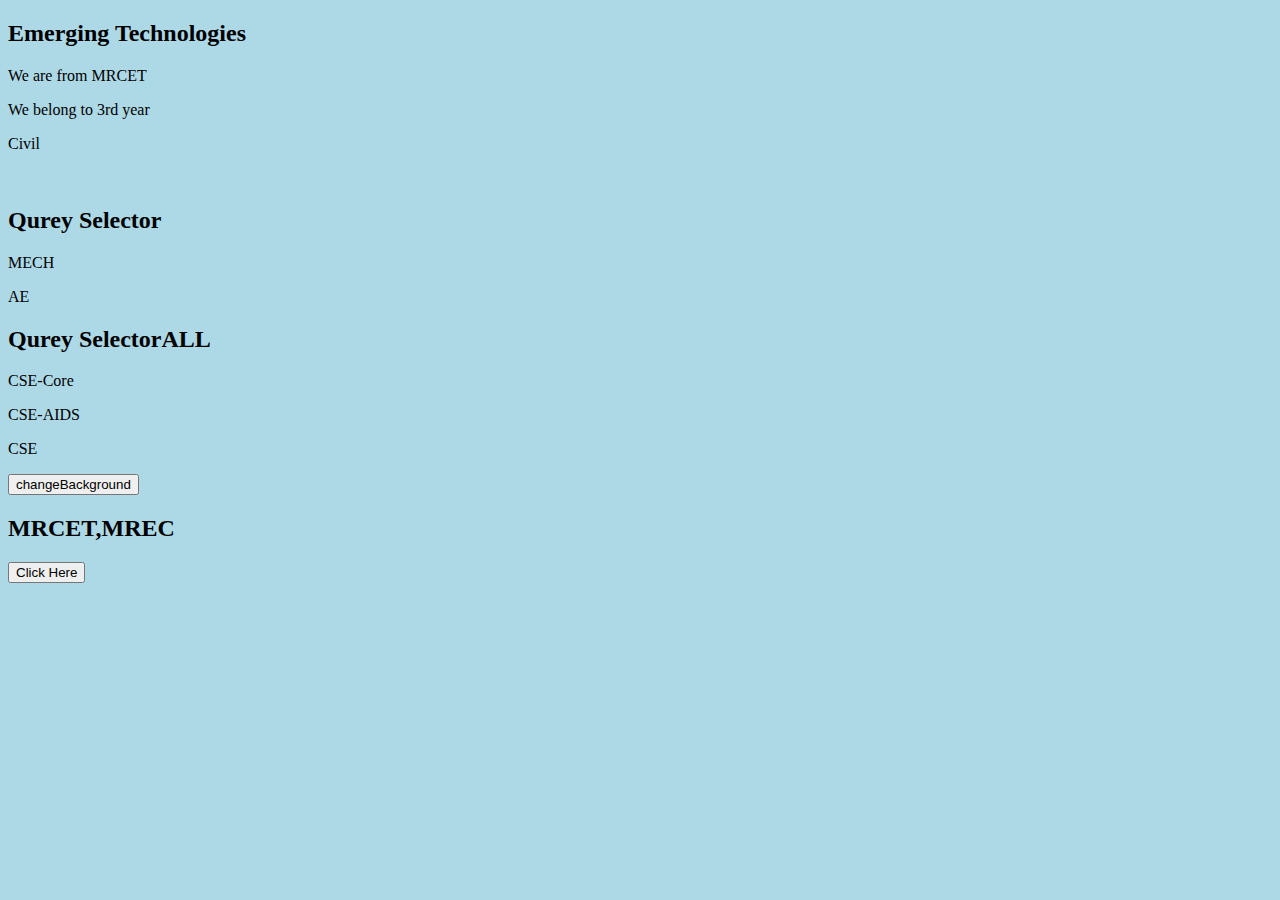
<file: domquery.html>
<!DOCTYPE html>
<html lang="en">
<head>
    <meta charset="UTF-8">
    <meta name="viewport" content="width=device-width, initial-scale=1.0">
    <title>Document</title>
<h2>Emerging Technologies</h2>
    <p class="em">We are from MRCET</p>
    <p class="em">We belong to 3rd year</p>
    <p class="em">Civil</p><br>
    <h2>Qurey Selector</h2>
    <p class="dsa">MECH</p>
    <p class="dsa">AE</p>
    <h2>Qurey SelectorALL</h2>
    <p class="eb">CSE-Core</p>
    <p class="eb">CSE-AIDS</p>
    <p class="eb">CSE</p>
    <button onclick="changeBackground()">changeBackground</button>
    <h2 id="clg">MRCET,MREC</h2>
    <button onclick="changetext()">Click Here</button>
    <script src="domquery.js"></script>
</body>
</html>
</file>
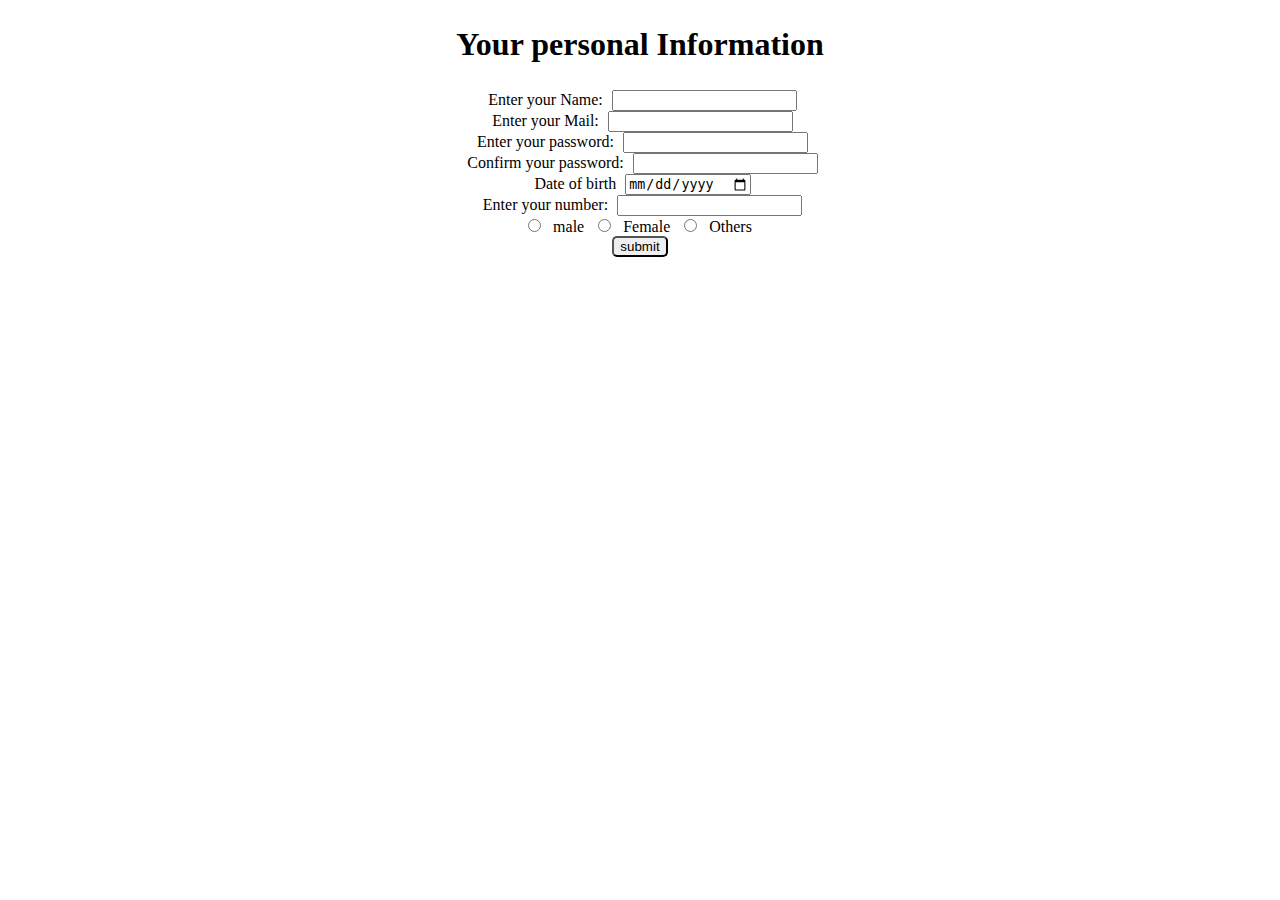
<file: forms.html>
<!DOCTYPE html>
<html lang="en">
<center>
<head>
    <meta charset="UTF-8">
    <meta name="viewport" content="width=device-width, initial-scale=1.0">
    <title>Document</title>
    <style>
        h1,label{
            padding: 5px;
            border-radius: 5px;
        }
        button{
            text-align: center;
            border-radius: 5px;
        }
    </style>
</head>
<body>
    <h1>Your personal Information</h1>
    <label for="name">Enter your Name:</label>
    <input type="name" id="name" required><br>
    <label for="email">Enter your Mail:</label>
    <input type="email" id="email" required><br>
    <label for="password">Enter your password:</label>
    <input type="password" id="password" required><br>
    <label for="password">Confirm your password:</label>
    <input type="password" id="password" required><br>
    <label for="dob">Date of birth</label>
    <input type="date" id="dob" required><br>
    <label for="number">Enter your number:</label>
    <input type="phone" id="number" required><br>
    <div>
        <input type="radio" id="male" id="male" name="gender">
        <label for="male">male</label>
        <input type="radio" id="female" id="female" name="gender">
        <label for="female">Female</label>
        <input type="radio" id="others" id="others" name="gender">
        <label for="others">Others</label>
    </div>
    <button>submit</button>
</center>
</body>
</html>
</file>
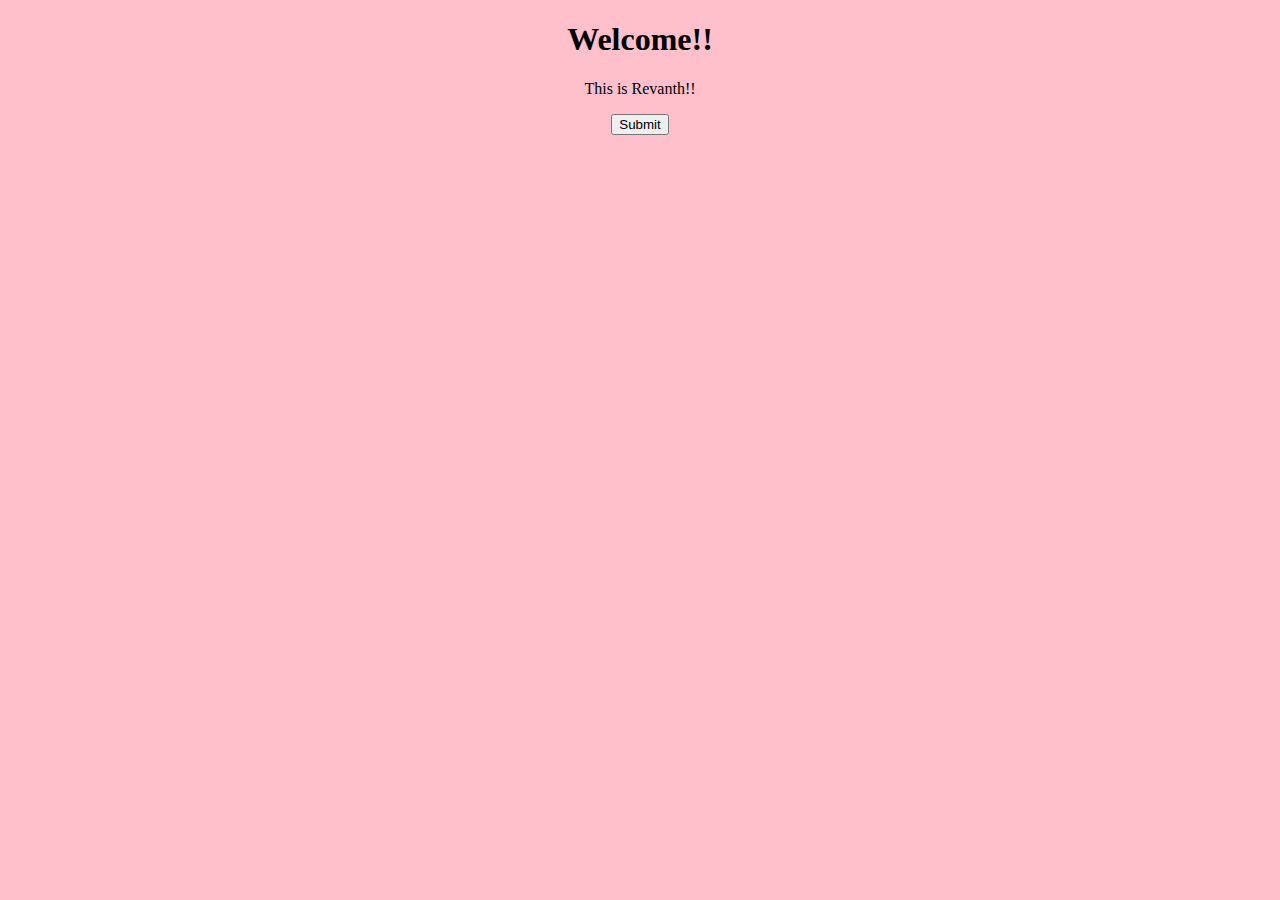
<file: index1.html>
<!DOCTYPE html>
<html>
<head>
    <title>My First Page</title>
    <link rel="stylesheets" href="'style.css">

</head>
<center>
<body bgcolor="pink">
    <h1 class="h1">Welcome!!</h1>
     <p class="p">This is Revanth!!</p>
     <button class="b">Submit</button>
</body>
</center>
</html>
</file>
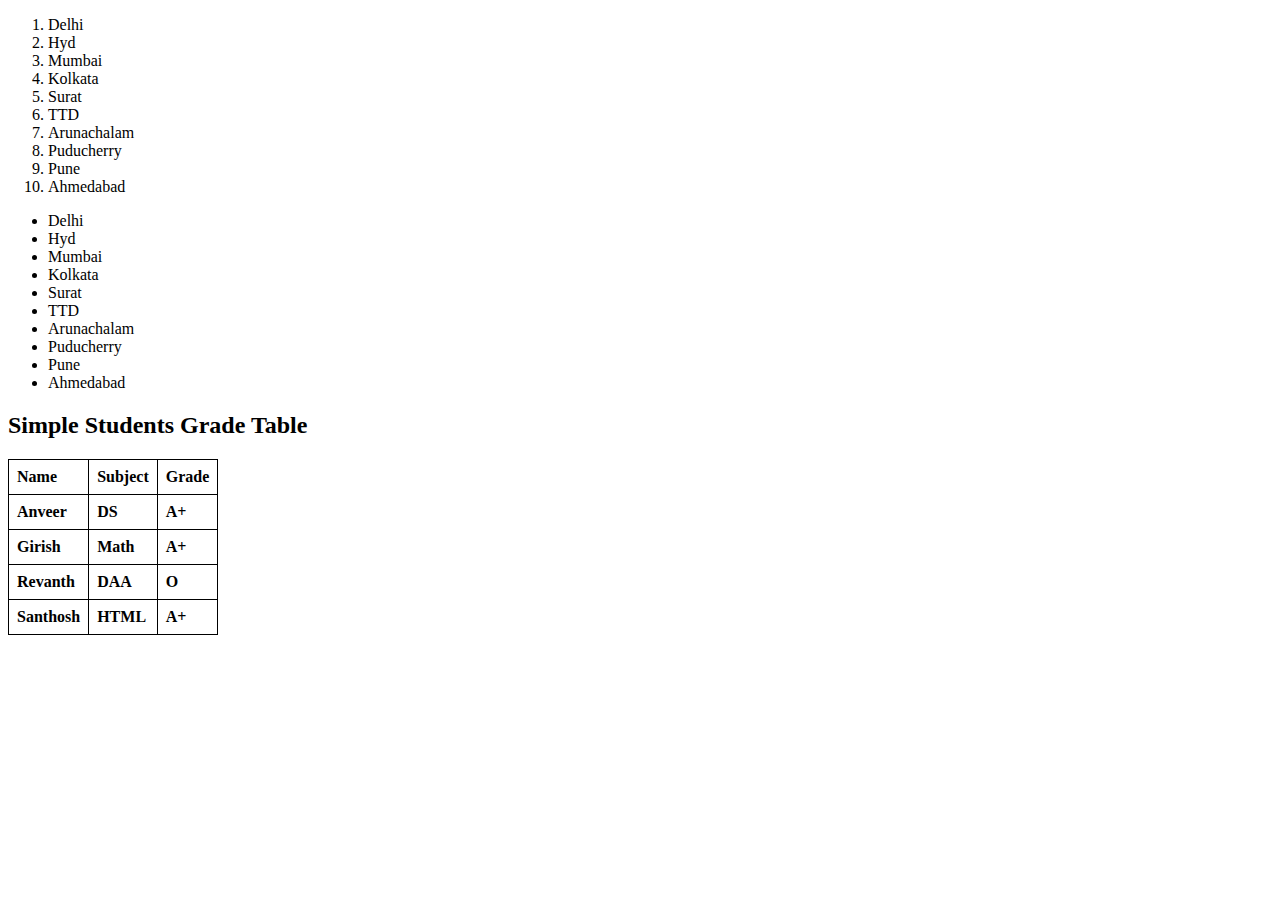
<file: list.html>
<!DOCTYPE html>
<html lang="en">
<head>
    <meta charset="UTF-8">
    <meta name="viewport" content="width=device-width, initial-scale=1.0">
    <title>Top 10 Cities in India</title>
</head>
<body>
    <list>
        <ol>
            <li>Delhi</li>
            <li>Hyd</li>
            <li>Mumbai</li>
            <li>Kolkata</li>
            <li>Surat</li>
            <li>TTD</li>
            <li>Arunachalam</li>
            <li>Puducherry</li>
            <li>Pune</li>
            <li>Ahmedabad</li>
        </ol>
        <ul>
            <li>Delhi</li>
            <li>Hyd</li>
            <li>Mumbai</li>
            <li>Kolkata</li>
            <li>Surat</li>
            <li>TTD</li>
            <li>Arunachalam</li>
            <li>Puducherry</li>
            <li>Pune</li>
            <li>Ahmedabad</li>
        </ul>
    </list>
    <h2>Simple Students Grade Table</h2>
    <table>
        <tr>
            <th>Name</th>
            <th>Subject</th>
            <th>Grade</th>
        </tr>
        <tr>
            <th>Anveer</th>
            <th>DS</th>
            <th>A+</th>
        </tr>
        <tr>
            <th>Girish</th>
            <th>Math</th>
            <th>A+</th>
        </tr>
        <tr>
            <th>Revanth</th>
            <th>DAA</th>
            <th>O</th>
        </tr>
        <tr>
            <th>Santhosh</th>
            <th>HTML</th>
            <th>A+</th>
        </tr>
    </table>
    <style>
        table,th,td{
            border: 1px solid black;
            border-collapse: collapse;
        }
        th, td {
            padding: 8px;
            text-align: left;

        }
    </style>
</body>
</html>
</file>
